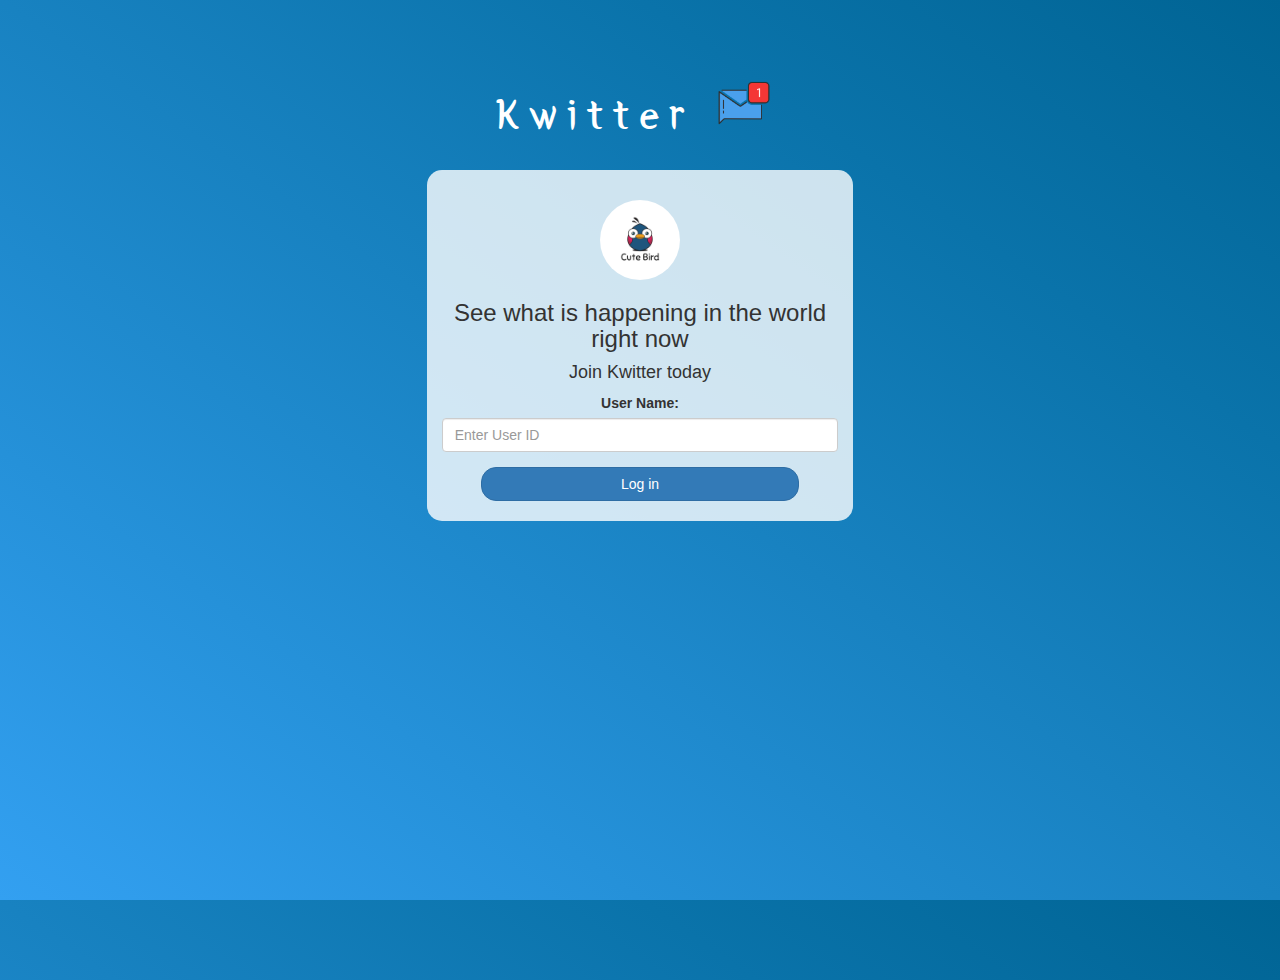
<file: index.html>
<!DOCTYPE html>
<html>
<head>
	<title>Kwitter</title>
<link href="https://fonts.googleapis.com/css?family=Yeon+Sung&display=swap" rel="stylesheet"><meta name="viewport" content="width=device-width, initial-scale=1">

<link rel="stylesheet" href="https://maxcdn.bootstrapcdn.com/bootstrap/3.4.0/css/bootstrap.min.css">
<script src="https://ajax.googleapis.com/ajax/libs/jquery/3.4.1/jquery.min.js"></script>
<script src="https://maxcdn.bootstrapcdn.com/bootstrap/3.4.0/js/bootstrap.min.js"></script>

<link rel="stylesheet" type="text/css" href="style.css">
<script src="kwitter.js"></script>
</head>
<body>
<center>
	<h1 class="header">	
		Kwitter	<sup>
	<img src="m2.png">
	</sup>
</h1>
	<div class="col-lg-4 col-md-6 col-sm-6 col-xs-11 login_div">
	<img src="logo.png" class="logo">
		<h3 >See what is happening in the world right now</h3>
		<h4 >Join Kwitter today</h4>
		<div class="form-group">
		  <label >User Name:</label>
		  <input type="text" id="Tuser" placeholder="Enter User ID" class="form-control">
		</div>
		<button id="login_button" class="btn btn-primary" onclick="login()">Log in</button>
		<br><br>
	</div>
</center>
</body>
</html>
</file>
<file: style.css>
html, body
{
  height: 100%;
  margin: 0;
}

body
{
background-image: linear-gradient(to right top, #33a0f1, #2591d9, #1882c1, #0a73aa, #006494);
}

.header
{
	color: white;font-family: 'Yeon Sung';font-size: 45px;letter-spacing: 10px;margin-top: 80px;
}
.header img
{
	width: 80px;margin-left: -15px;
}

.login_div
{
	background: rgba(255,255,255,0.8);float: none;border-radius: 15px;
}

.logo
{
	width: 80px;margin-top: 30px;border-radius: 40px;
}

#login_button
{
	width: 80%;border-radius: 15px;
}

.room_name
{
	cursor: pointer;
	font-size: 20px;
}


#logout
{
	font-size: 20px; float: right;
}


#output
{
	padding: 10px; width:80%;background: rgba(255,255,255,0.8);border-radius: 15px;
}

.input_div_room_page
{
	width: 80%;
}

.input_div label
{
	color: white;font-size: 20px;
}


.input_div_message_page
{
	position: fixed;bottom: 0px;width: 100%;background: rgba(255,255,255,0.8);
}
.input_div_message_page label
{
	color: black;
}
.input_div_message_page #Message
{
	width: 80%;
}
.input_div_message_page button
{
	margin-top: 15px;
	width: 50%; 
}
.color_white
{
	color: white
}

.user_tick
{
	width:20px;
}
.message_h4
{
	padding-left:5px;color:grey;
}
</file>
